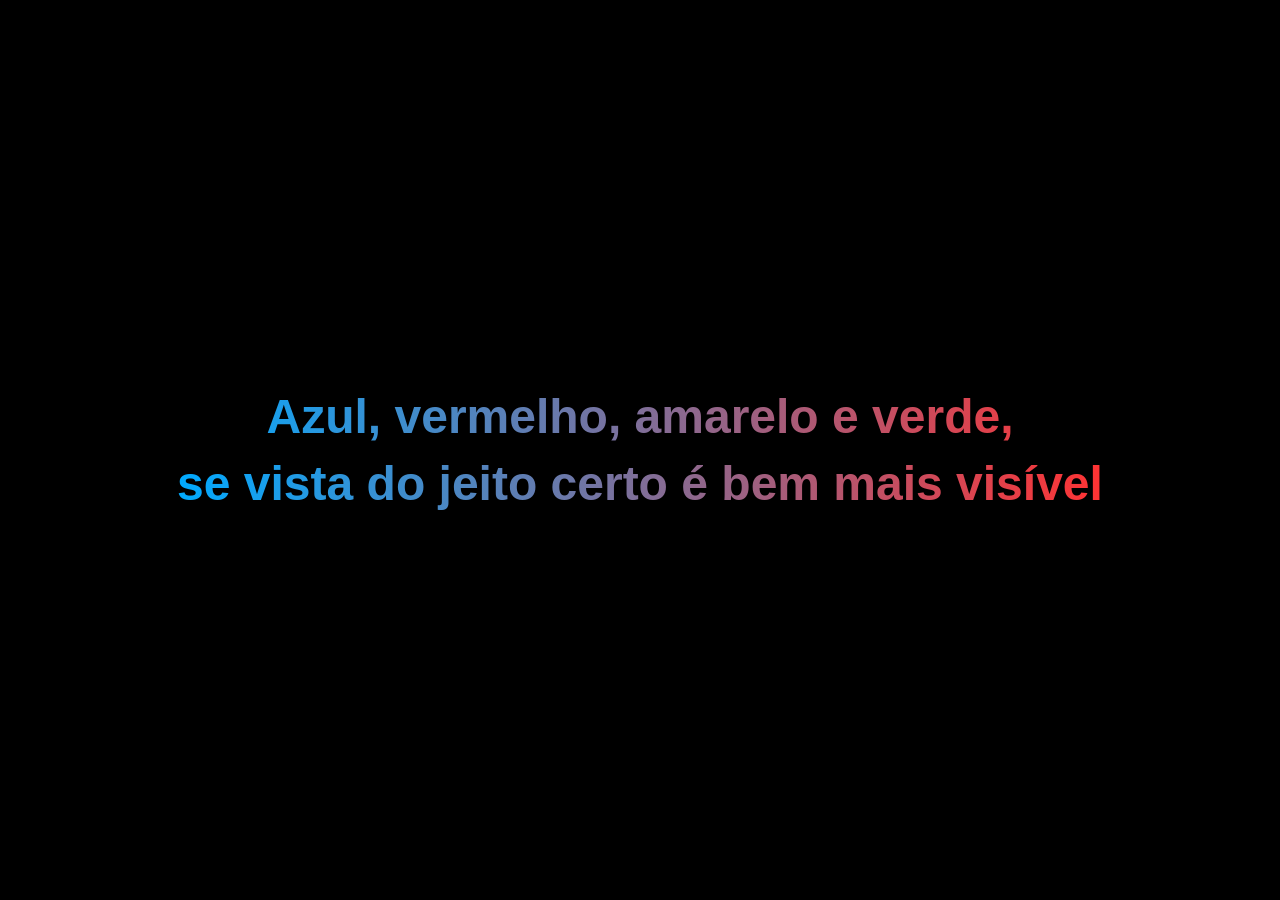
<file: index.html>
<!DOCTYPE html>
<html lang="pt-BR">
<head>
<meta charset="UTF-8">
<meta name="viewport" content="width=device-width, initial-scale=1.0">
<title>RGB Pulsando</title>
<style>
body{
    margin:0;
    height:100vh;
    display:flex;
    justify-content:center;
    align-items:center;
    background:#000;
    overflow:hidden;
    font-family:Arial, sans-serif;
    text-align:center;
}

h1{
    font-size:3rem;
    font-weight:bold;
    line-height:1.4;
    animation:pulse 2s infinite ease-in-out;
}

.rgb{
    background:linear-gradient(
        90deg,
        #00aaff,
        #ff3333,
        #ffd700,
        #00ff66,
        #00aaff
    );
    background-size:400% 100%;
    -webkit-background-clip:text;
    -webkit-text-fill-color:transparent;
    animation:rgbmove 4s linear infinite;
}

@keyframes pulse{
    0%,100%{
        transform:scale(1);
        text-shadow:0 0 10px rgba(255,255,255,.3);
    }
    50%{
        transform:scale(1.08);
        text-shadow:
            0 0 15px #00aaff,
            0 0 25px #ff3333,
            0 0 35px #ffd700,
            0 0 45px #00ff66;
    }
}

@keyframes rgbmove{
    0%{background-position:0% 50%;}
    100%{background-position:400% 50%;}
}
</style>
</head>
<body>
    <h1 class="rgb">
        Azul, vermelho, amarelo e verde,<br>
        se vista do jeito certo é bem mais visível
    </h1>

<audio id="tvAudio" autoplay loop preload="auto">
  <source src="[data-uri]" type="audio/mpeg">
</audio>
<script>
  const tvAudio = document.getElementById("tvAudio");
  tvAudio.volume = 0.33;
  tvAudio.play().catch(() => {
    document.addEventListener("click", () => tvAudio.play(), { once: true });
  });
</script>

</body>
</html>
</file>
